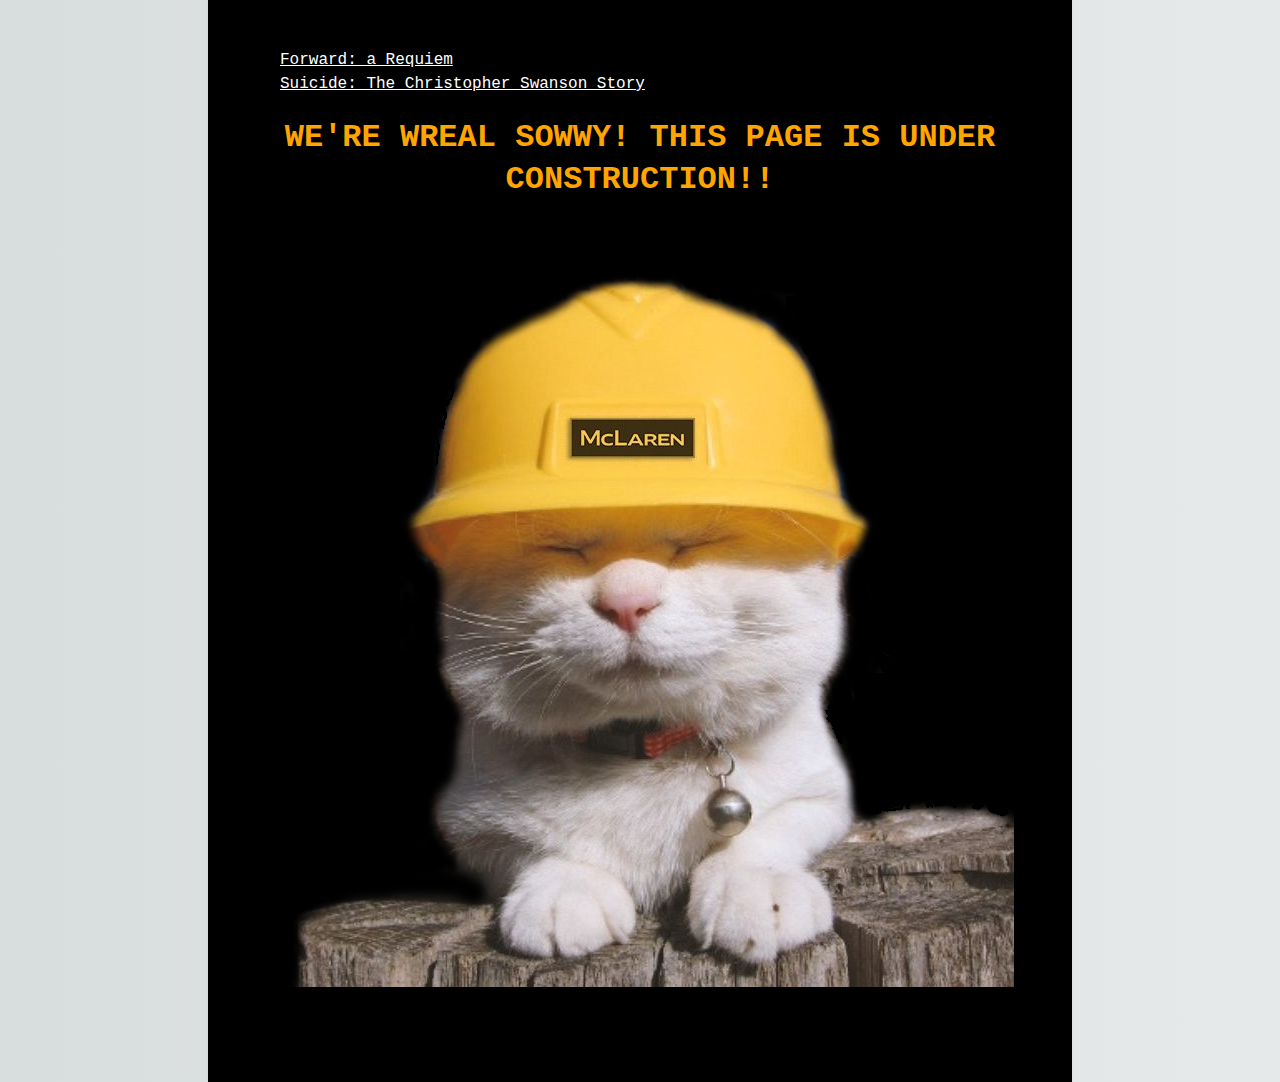
<file: essays.html>
<!DOCTYPE html>
<html>
    
    <head>
        <style>
            
                
        
        </style>
        <meta charset="utf-8">
        <meta http-equiv="X-UA-Compatible" content="IE=edge">
        <title>Essays</title>
        <meta name="Prometheus Bound" content="A blog.">
        <link rel="stylesheet" href="reading.css">
    </head>
    <body>
<ul style="list-style: none;">
    <li><a href = ""  style = "color:white"> Forward: a Requiem</a></li>

    <li>   <a href = "" style = "color:white" >Suicide: The Christopher Swanson Story</a>   </li>


        
        </ul>    
            
            
            
            
<center><h1>WE'RE WREAL SOWWY! THIS PAGE IS UNDER CONSTRUCTION!!</h1></center>
        <img src="cathatreal6.png" alt = "I LOVE CATS"></img>
                
        
        
        
        
        
        
        
        
        
        
    </body>
    
</html>
<!--

    [[[[[[[[[[[[[[[      ]]]]]]]]]]]]]]]
    [::::::::::::::      ::::::::::::::]
    [::::::::::::::      ::::::::::::::]
    [::::::[[[[[[[:      :]]]]]]]::::::]
    [:::::[                      ]:::::]
    [:::::[                      ]:::::]
    [:::::[                      ]:::::]
    [:::::[                      ]:::::]
    [:::::[     CODE THE WEB     ]:::::]
    [:::::[  http://brackets.io  ]:::::]
    [:::::[                      ]:::::]
    [:::::[                      ]:::::]
    [:::::[                      ]:::::]
    [:::::[                      ]:::::]
    [::::::[[[[[[[:      :]]]]]]]::::::]
    [::::::::::::::      ::::::::::::::]
    [::::::::::::::      ::::::::::::::]
    [[[[[[[[[[[[[[[      ]]]]]]]]]]]]]]]

-->
</file>
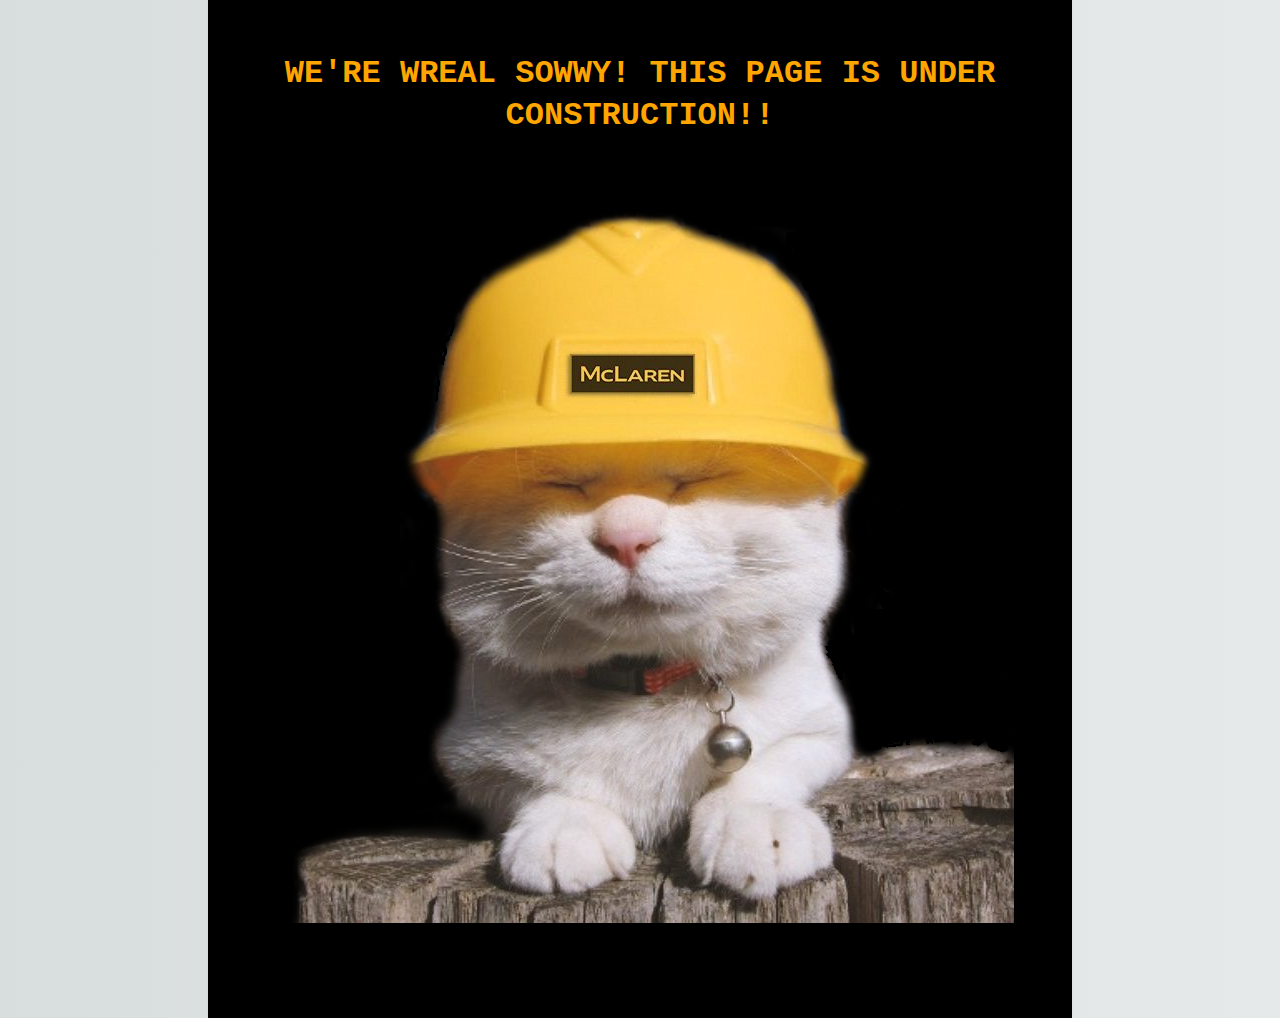
<file: kulturkampf.html>
<!DOCTYPE html>
<html>
    
    <head>
        <style>
            
                
        
        </style>
        <meta charset="utf-8">
        <meta http-equiv="X-UA-Compatible" content="IE=edge">
        <title>Kulturkampf</title>
        <meta name="Prometheus Bound" content="A blog.">
        <link rel="stylesheet" href="reading.css">
    </head>
    <body>

        
    
    <center><h1>WE'RE WREAL SOWWY! THIS PAGE IS UNDER CONSTRUCTION!!</h1></center>
        <img src="cathatreal6.png" alt = "I LOVE CATS"></img>

        
        
        
    </body>
    
</html>
<!--

    [[[[[[[[[[[[[[[      ]]]]]]]]]]]]]]]
    [::::::::::::::      ::::::::::::::]
    [::::::::::::::      ::::::::::::::]
    [::::::[[[[[[[:      :]]]]]]]::::::]
    [:::::[                      ]:::::]
    [:::::[                      ]:::::]
    [:::::[                      ]:::::]
    [:::::[                      ]:::::]
    [:::::[     CODE THE WEB     ]:::::]
    [:::::[  http://brackets.io  ]:::::]
    [:::::[                      ]:::::]
    [:::::[                      ]:::::]
    [:::::[                      ]:::::]
    [:::::[                      ]:::::]
    [::::::[[[[[[[:      :]]]]]]]::::::]
    [::::::::::::::      ::::::::::::::]
    [::::::::::::::      ::::::::::::::]
    [[[[[[[[[[[[[[[      ]]]]]]]]]]]]]]]

-->
</file>
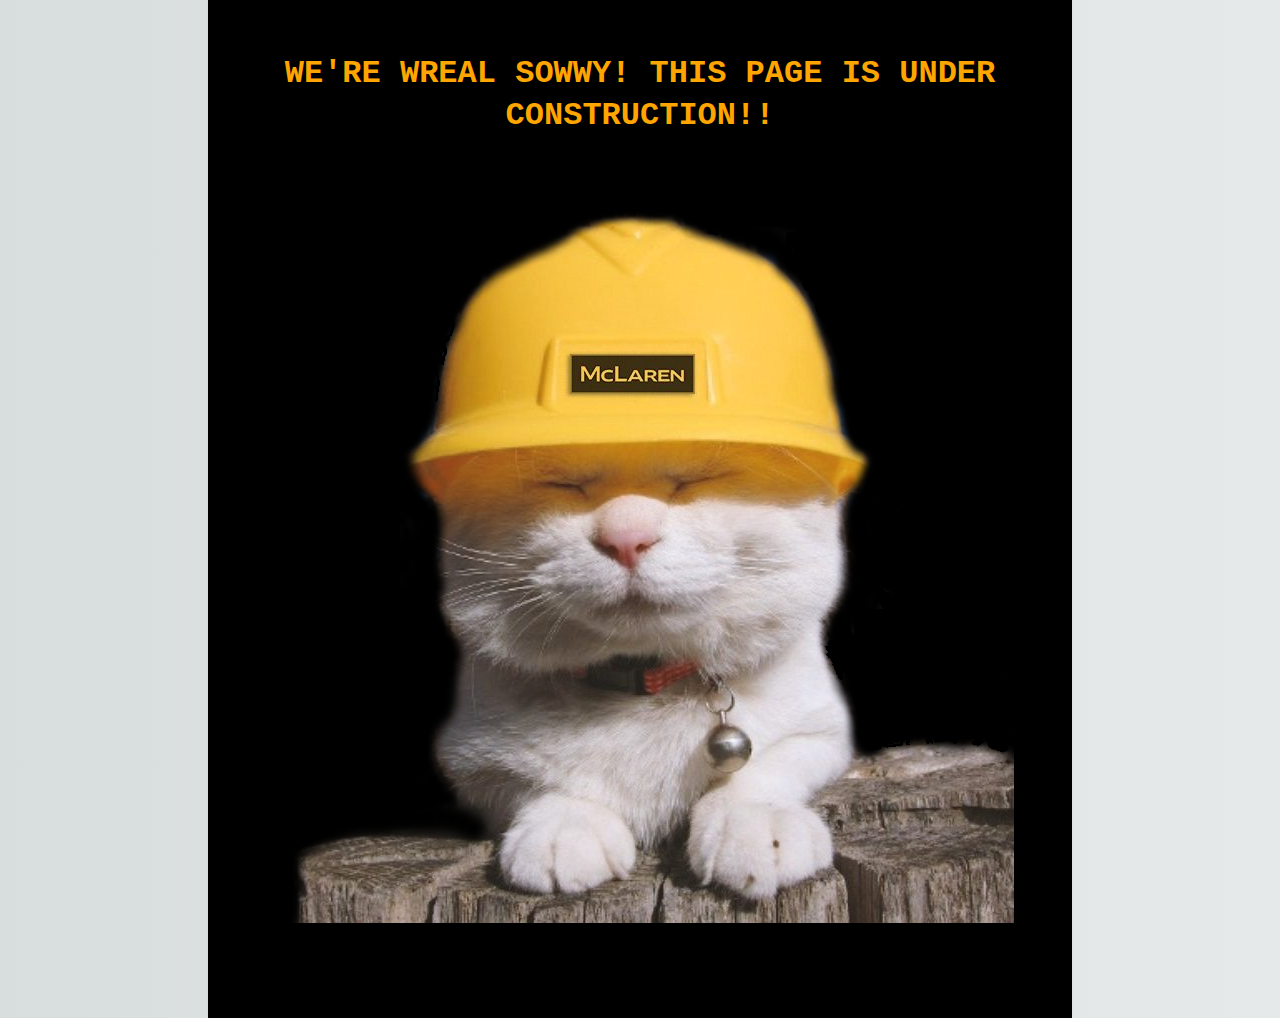
<file: pictures.html>
<!DOCTYPE html>
<html>
    
    <head>
        <style>
            
                
        
        </style>
        <meta charset="utf-8">
        <meta http-equiv="X-UA-Compatible" content="IE=edge">
        <title>Pictures</title>
        <meta name="Prometheus Bound" content="A blog.">
        <link rel="stylesheet" href="reading.css">
    </head>
    <body>

        
      <center><h1>WE'RE WREAL SOWWY! THIS PAGE IS UNDER CONSTRUCTION!!</h1></center>
        <img src="cathatreal6.png" alt = "I LOVE CATS"></img>
        
        
        
        
        
        
        
        
        
    </body>
    
</html>
<!--

    [[[[[[[[[[[[[[[      ]]]]]]]]]]]]]]]
    [::::::::::::::      ::::::::::::::]
    [::::::::::::::      ::::::::::::::]
    [::::::[[[[[[[:      :]]]]]]]::::::]
    [:::::[                      ]:::::]
    [:::::[                      ]:::::]
    [:::::[                      ]:::::]
    [:::::[                      ]:::::]
    [:::::[     CODE THE WEB     ]:::::]
    [:::::[  http://brackets.io  ]:::::]
    [:::::[                      ]:::::]
    [:::::[                      ]:::::]
    [:::::[                      ]:::::]
    [:::::[                      ]:::::]
    [::::::[[[[[[[:      :]]]]]]]::::::]
    [::::::::::::::      ::::::::::::::]
    [::::::::::::::      ::::::::::::::]
    [[[[[[[[[[[[[[[      ]]]]]]]]]]]]]]]

-->
</file>
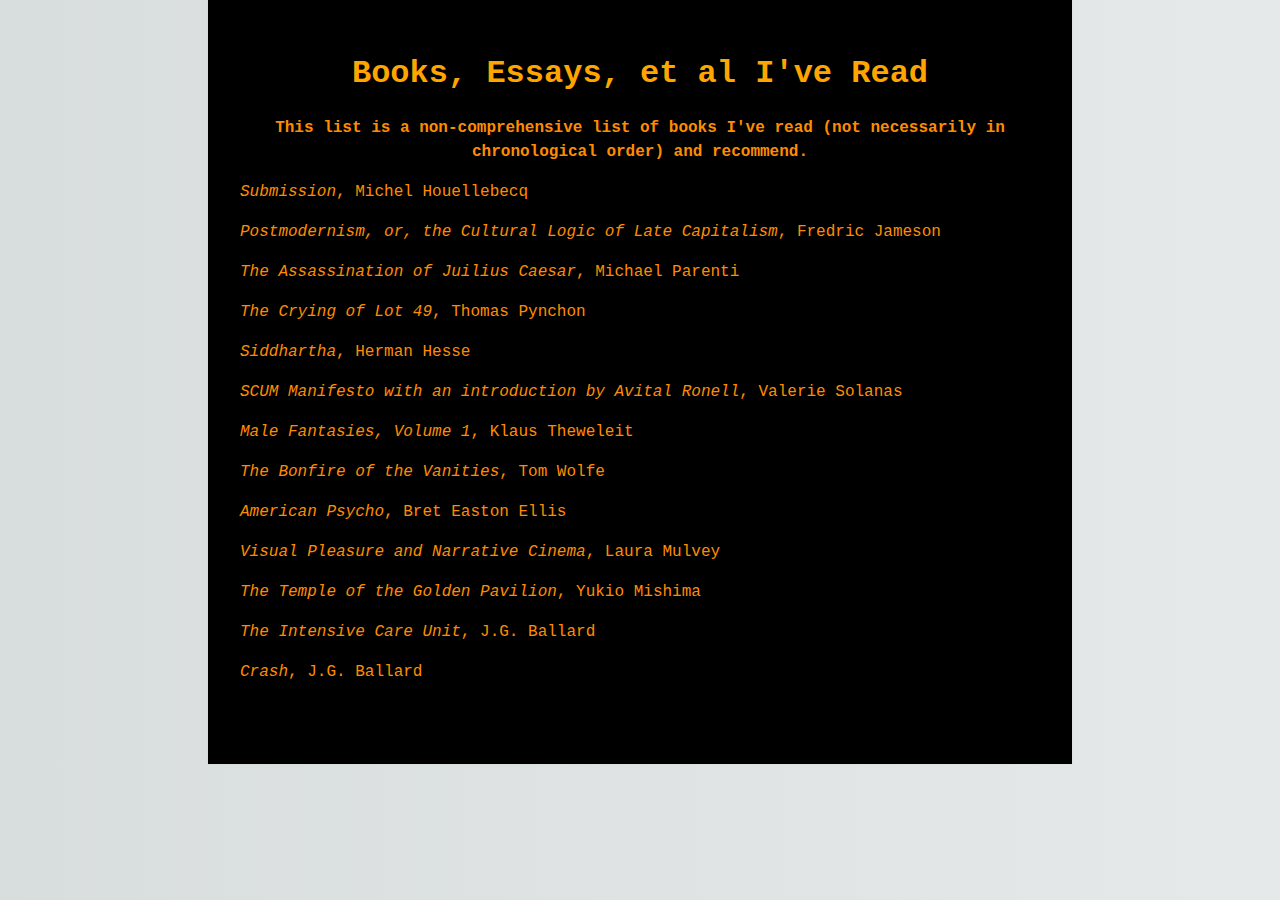
<file: reading.html>
<!DOCTYPE html>
<html>
    
    <head>
        
        <meta charset="utf-8">
                <meta name="Prometheus Bound" content="A blog.">
        <meta http-equiv="X-UA-Compatible" content="IE=edge">
        
        
        <title>Reading</title>
        <link rel="stylesheet" href="reading.css">
        <style>
           

          
        </style>
        
    </head>
    
    <body>
 
        <center>
        <h1>Books, Essays, et al I&apos;ve Read</h1> 
        <b style="color:darkorange">This list is a non-comprehensive list of books I&apos;ve read (not necessarily in chronological order) and recommend.</b>
        </center>
        <p><em>Submission</em>, Michel Houellebecq</p>
                <p><em>Postmodernism, or, the Cultural Logic of Late Capitalism</em>, Fredric Jameson</p>
        <p><em>The Assassination of Juilius Caesar</em>, Michael Parenti</p>
        <p><em>The Crying of Lot 49</em>, Thomas Pynchon</p>
        <p><em>Siddhartha</em>, Herman Hesse</p>
        <p><em>SCUM Manifesto with an introduction by Avital Ronell</em>, Valerie Solanas</p>
        <p><em>Male Fantasies, Volume 1</em>, Klaus Theweleit</p>
        <p><em>The Bonfire of the Vanities</em>, Tom Wolfe</p>
        <p><em>American Psycho</em>, Bret Easton Ellis</p>
        <p><em>Visual Pleasure and Narrative Cinema</em>, Laura Mulvey</p>
        <p><em>The Temple of the Golden Pavilion</em>, Yukio Mishima</p>
        <p><em>The Intensive Care Unit</em>, J.G. Ballard</p>
        <p><em>Crash</em>, J.G. Ballard</p>
    
        
    </body>
</html>
<!------------------------------------------------------------> 


<!--  <center><h1>WE'RE WREAL SOWWY! THIS PAGE IS UNDER CONSTRUCTION!!</h1></center>
        <img src="cathatreal2.png" alt = "I LOVE CATS"></img> -->
</file>
<file: reading.css>
html {
    background: black;
    background-image: linear-gradient(270deg, rgb(230, 233, 233) 0%, rgb(216, 221, 221) 100%);
    -webkit-font-smoothing: antialiased;
}

body {
    background: black;
    box-shadow: 0 0 2px rgba(0, 0, 0, 0.06);
    color: #545454;
    font-family: "Courier New", monospace;
    font-size: 16px;
    line-height: 1.5;
    margin: 0 auto;
    max-width: 800px;
    padding: 2em 2em 4em;
}





div.picture1 {
   width:100px; /*width of your image*/
   height:100px; /*height of your image*/
   background-image:url('yourimage.file');
   margin:0; /* If you want no margin */
   padding:0; /*if your want to padding */
}


h1, h2, h3, h4, h5, h6 {
    
    color: #FFA500;
    font-weight: 600;
    line-height: 1.3;
}

h2 {
    margin-top: 1.3em;
}

a {
    color: #0083e8;
}

b, strong {
    font-weight: 600;
}

samp {
    display: none;
}



p{
    color: darkorange;
    
}

h7{
    color: white;
          font-weight: 600;
    line-height: 1.3;
    
}

h8{
color: orange;
}

img {
    animation: colorize 2s cubic-bezier(0, 0, .78, .36) 1;
    background: transparent;
    border: 10px solid rgba(0, 0, 0, 0.12);
    border-radius: 4px;
    display: block;
    margin: 1.3em auto;
    max-width: 95%;
}

@keyframes colorize {
    0% {
        -webkit-filter: grayscale(100%);
        filter: grayscale(100%);
    }
    100% {
        -webkit-filter: grayscale(0%);
        filter: grayscale(0%);
    }
}
</file>
